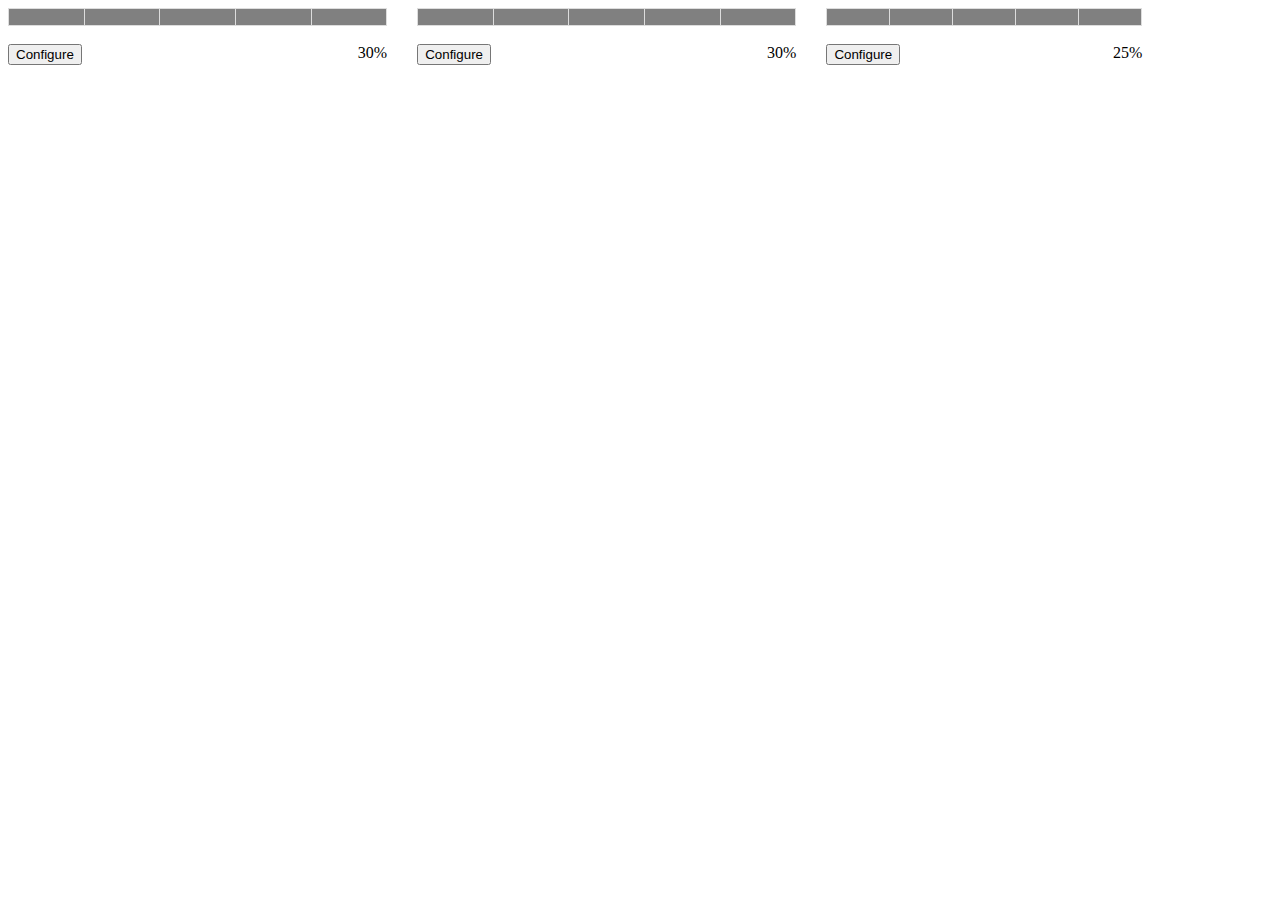
<file: index.html>
<!DOCTYPE html>
<html>
<head>
<style>
table {
  font-family: arial, sans-serif;
  border-collapse: collapse;
  width: 100%;
  font-size:10px;
}

td {
  border: 1px solid #dddddd;
  text-align: left;
  padding: 8px;
}

input {
   width:50%;
}

</style>
</head>
<body onresize="displayResize()">

<script>
//handle resize (hide blue table at 400px)
function displayResize() {
   var curWidth = parseInt(document.getElementById("solutionContainer").offsetWidth);
   if ( curWidth < 400 ) {
     document.getElementById("blueTableContainer").style.display = 'none';
   } else {
     document.getElementById("blueTableContainer").style.display = 'block';  
   }
}
//display configuration dialog for given table
function configure(tableName) {
   var unhideDiv = document.getElementById(tableName + "TableInputs");
   unhideDiv.style.display = 'block';
   document.getElementById(tableName + "nInput").value = '';
   document.getElementById(tableName + "xInput").value = '';
   document.getElementById(tableName + "mInput").value = '';
   document.getElementById(tableName + "wInput").value =       parseInt(document.getElementById(tableName + 'TableContainer').style.width);
   checkCookies(tableName);  //load config dialog with any saved data
}

function isOdd(num) { return num % 2;}

//user has clicked on OK for given table entries
function processTableInputs(tableName) {

  var invalidEntry = false;
  var nFactor = document.getElementById(tableName + "nInput");
  if ( !isNumber(nFactor.value) ) {
    nFactor.value = nFactor.value + ' is invalid';
    invalidEntry = true;
  }
  var xFactor = document.getElementById(tableName + "xInput");
  if ( !isNumber(xFactor.value) ) {
    xFactor.value = xFactor.value + ' is invalid';
    invalidEntry = true;
  } else if ( parseInt(xFactor.value) == 0 ) {
    xFactor.value = xFactor.value + ' is invalid';
    invalidEntry = true;  
  }
  var mFactor = document.getElementById(tableName + "mInput");
  if ( !isNumber(mFactor.value) ) {
    mFactor.value = mFactor.value + ' is invalid';
    invalidEntry = true;
  } 
  var wFactor = document.getElementById(tableName + "wInput"); 
  if ( !isNumber(wFactor.value) ) {
    wFactor.value = wFactor.value + ' is invalid';
    invalidEntry = true;
  }
  
  //need to check increment vs start/max
  var m = parseInt(mFactor.value) + 1;
  var n = parseInt(nFactor.value);
  var x = parseInt(xFactor.value);  
  var w = parseInt(wFactor.value);
  
  // make sure increment works here
  if ( ( m < n ) && ( x > 0 ) ) {
    xFactor.value = xFactor.value + ' is invalid';
    invalidEntry = true;  
  }
  //leave it to positive #'s for the time being
  if ( x <= 0 ) {
    xFactor.value = xFactor.value + ' is invalid';
    invalidEntry = true;    
  }
  
  if ( n <= 0 ) {
    nFactor.value = nFactor.value + ' is invalid';
    invalidEntry = true;    
  }
  
  if ( m <= 0 ) {
    mFactor.value = mFactor.value + ' is invalid';
    invalidEntry = true;    
  }
  
  // keep it from getting too small
  if ( ( w < 20 ) || ( w > 40)) {
    wFactor.value = wFactor.value + ' is invalid';
    invalidEntry = true;  
  }
  
  //skip table generation if inputs do not make sense
  if ( !invalidEntry ) {
      var direction = document.getElementById(tableName + "Direction").value; 
      //Make sure width changed before doing anything
      var curWidth = parseInt(document.getElementById(tableName + 'TableContainer').style.width);
      if ( curWidth != w ) {
        document.getElementById(tableName + "Percent").textContent = w + "%";
      
        document.getElementById(tableName + 'TableContainer').
            setAttribute("style","width:" + w + "%");
      }
      //lets see how many cells we have (cleanup?)
      var maxValue = n;
      var counter = 1;
      while ( ( maxValue + x ) < m ) {
         maxValue += x;
         counter++;
      }
     
      var numEntities = counter;
      var numRows = Math.ceil(numEntities/5);
      var totalCells = numRows * 5;
      var newTableContents = "";
      
      var i = totalCells;
      
      var displayData = m -1;
      var curRow = numRows;
      while (i > 0 ) { 
          newTableContents += "<tr>";
          //get 1 rows worth of data
          var tdValues = [];
          for (var j = 1; j <= 5; j++) {
             var dataIndex = i - j;
             var cellValue = '';
             var bgcolor = 'bgcolor="grey"';
             if ( dataIndex < numEntities ) {
               var cellValue = maxValue;
               maxValue -= x;
               bgcolor = '';
             }
             var tdValue = '<td ' + bgcolor + '>' + cellValue + '</td>';
             tdValues.push(tdValue);
          }
          
          // order values in table
          var startIndex = 0;
          var endIndex = 4;
          var increment = 1;
          //switch display direction
          if ( ( direction == 'LTR-UP' ) && isOdd(curRow)) {
             startIndex = 4;
             endIndex = 0;
             increment = -1;
          } else if ( ( direction == 'RTL-UP' ) && !isOdd(curRow)) {
             startIndex = 4;
             endIndex = 0;
             increment = -1;
          } 
          curRow--;
          
          while ( startIndex != endIndex ) {
               newTableContents += tdValues[startIndex];
               startIndex += increment;
          }
          newTableContents += tdValues[startIndex];
          
          newTableContents += "</tr>";
          i -= 5;
      }   
      
      var newTable = newTableContents;      
      var tableBody = document.getElementById(tableName + "Body");
      tableBody.innerHTML = newTable;
     // store table config in cookies 
     saveTableForLater(tableName,m,n,x)
     //hide user inpus
     hideTableInputs(tableName);
  }
}

//hide the entry form
function hideTableInputs(tableName) {
  var unhideDiv = document.getElementById(tableName + "TableInputs");
  unhideDiv.style.display = 'none';
}

//verify string is integer
function isNumber(n) {
  return !isNaN(parseFloat(n)) && isFinite(n);
}

//store table config value in cookies (note width
//and direction not stored)
function saveTableForLater(tableName,m,n,x) { 
  var d = new Date();
  var numDays = 3;
  d.setTime(d.getTime() + (numDays*24*60*60*1000));
  var expires = "expires="+ d.toUTCString();
  document.cookie = tableName + "X=" + x + ";" + expires + ";";
  document.cookie = tableName + "M=" + m + ";" + expires + ";";
  document.cookie = tableName + "N=" + n + ";" + expires + ";";
}
// any cookies out there from before?
function checkCookies(tableName) {
   //checkTable
   var cookieVal = getCookie(tableName + 'X');
   if ( cookieVal.length > 0 ) {
     document.getElementById(tableName + "xInput").value = cookieVal;
     document.getElementById(tableName + "nInput").value = getCookie(tableName + 'N');
     document.getElementById(tableName + "mInput").value = getCookie(tableName + 'M')
   }
}

//get table COOKIE by name
function getCookie(cname) {
  var name = cname + "=";
  var decodedCookie = decodeURIComponent(document.cookie);
  var ca = decodedCookie.split(';');
  for(var i = 0; i <ca.length; i++) {
    var c = ca[i];
    while (c.charAt(0) == ' ') {
      c = c.substring(1);
    }
    if (c.indexOf(name) == 0) {
      return c.substring(name.length, c.length);
    }
  }
  return "";
}
</script>

<div id='solutionContainer'>

<div id='redTableContainer' style='float:left;width:30%'>
<div id='redTableDiv'>
<table>
  <tbody id='redBody'>
    <tr>
      <td bgcolor='grey'></td>
      <td bgcolor='grey'></td>
      <td bgcolor='grey'></td>
      <td bgcolor='grey'></td>
      <td bgcolor='grey'></td>
    </tr>
  </tbody>
</table>
<br>
<button onclick="configure('red')">Configure</button> 
<span id='redPercent' style='float:right'>30%</span>
</div>
<br>
<div id='redTableInputs' style='display:none' >
<p>Table:<span style='color:green'>RED</span></p>
<br>
  <label for="rednInput">N = </label>
  <input type="text" id="rednInput" name="rednInput">
 <br><br>
  <label for="redxInput">X = </label>
  <input type="text" id="redxInput" name="redxInput">
 <br><br>
   <label for="redxInput">M = </label>
  <input type="text" id="redmInput" name="redmInput">
 <br><br> 
   <label for="wInput">W = </label>
  <input type="text" id="redwInput" name="redwInput">%
 <br><br>
 <label for="redDirection">D = </label>

 <select id="redDirection">
  <option value="LTR-UP">LTR-UP</option>
  <option value="RTL-UP">RTL-UP</option>
 </select> 
 <br><br>
<button onclick="processTableInputs('red')">OK</button> 
<button onclick="hideTableInputs('red')">Cancel</button>
</div>
</div>
<div id='greenTableContainer' style='float:left;padding-left:30px;width:30%'>
<div id='greenTableDiv'>
<table>
  <tbody id='greenBody'>
  <tr>
    <td bgcolor='grey'></td>
    <td bgcolor='grey'></td>
    <td bgcolor='grey'></td>
    <td bgcolor='grey'></td>
    <td bgcolor='grey'></td>
  </tr>
  </tbody>
</table>
<br>
<button onclick="configure('green')">Configure</button> 
<span id='greenPercent' style='float:right'>30%</span>
</div>
<br>
<div id='greenTableInputs' style='display:none'>
<p>Table:<span style='color:green'>GREEN</span></p>
<br>
  <label for="greennInput">N = </label>
  <input type="text" id="greennInput" name="greennInput">
 <br><br>
  <label for="greenxInput">X = </label>
  <input type="text" id="greenxInput" name="greenxInput">
 <br><br>
   <label for="greenxInput">M = </label>
  <input type="text" id="greenmInput" name="greenmInput">
 <br><br> 
   <label for="greenwInput">W = </label>
  <input type="text" id="greenwInput" name="greenwInput">%
 <br><br> 
 <label for="greenDirection">D = </label>

 <select id="greenDirection">
  <option value="LTR-UP">LTR-UP</option>
  <option value="RTL-UP">RTL-UP</option>
 </select>
 <br><br>
<button onclick="processTableInputs('green')">OK</button> 
<button onclick="hideTableInputs('green')">Cancel</button>
</div>
</div>

<div id='blueTableContainer' style='float:left;padding-left:30px;width:25%'>
<div id='blueTableDiv'>
<table>
  <tbody id='blueBody'>
  <tr>
    <td bgcolor='grey'></td>
    <td bgcolor='grey'></td>
    <td bgcolor='grey'></td>
    <td bgcolor='grey'></td>
    <td bgcolor='grey'></td>
  </tr>
  </tbody>
</table>
<br>
<button onclick="configure('blue')">Configure</button> 
<span id='bluePercent' style='float:right'>25%</span>
</div>
<br>
<div id='blueTableInputs' style='display:none'>
<p>Table:<span style='color:blue'>BLUE</span></p>
<br>
  <label for="bluenInput">N = </label>
  <input type="text" id="bluenInput" name="bluenInput">
 <br><br>
  <label for="bluexInput">X = </label>
  <input type="text" id="bluexInput" name="bluexInput">
 <br><br>
   <label for="bluemInput">M = </label>
  <input type="text" id="bluemInput" name="bluemInput">
 <br><br> 
   <label for="bluewInput">W = </label>
  <input type="text" id="bluewInput" name="bluewInput">%
 <br><br> 
 <label for="blueDirection">D = </label>

 <select id="blueDirection">
  <option value="LTR-UP">LTR-UP</option>
  <option value="RTL-UP">RTL-UP</option>
 </select>
 <br><br>
<button onclick="processTableInputs('blue')">OK</button> 
<button onclick="hideTableInputs('blue')">Cancel</button>
</div>

</div>
</body>
</html>
</file>
